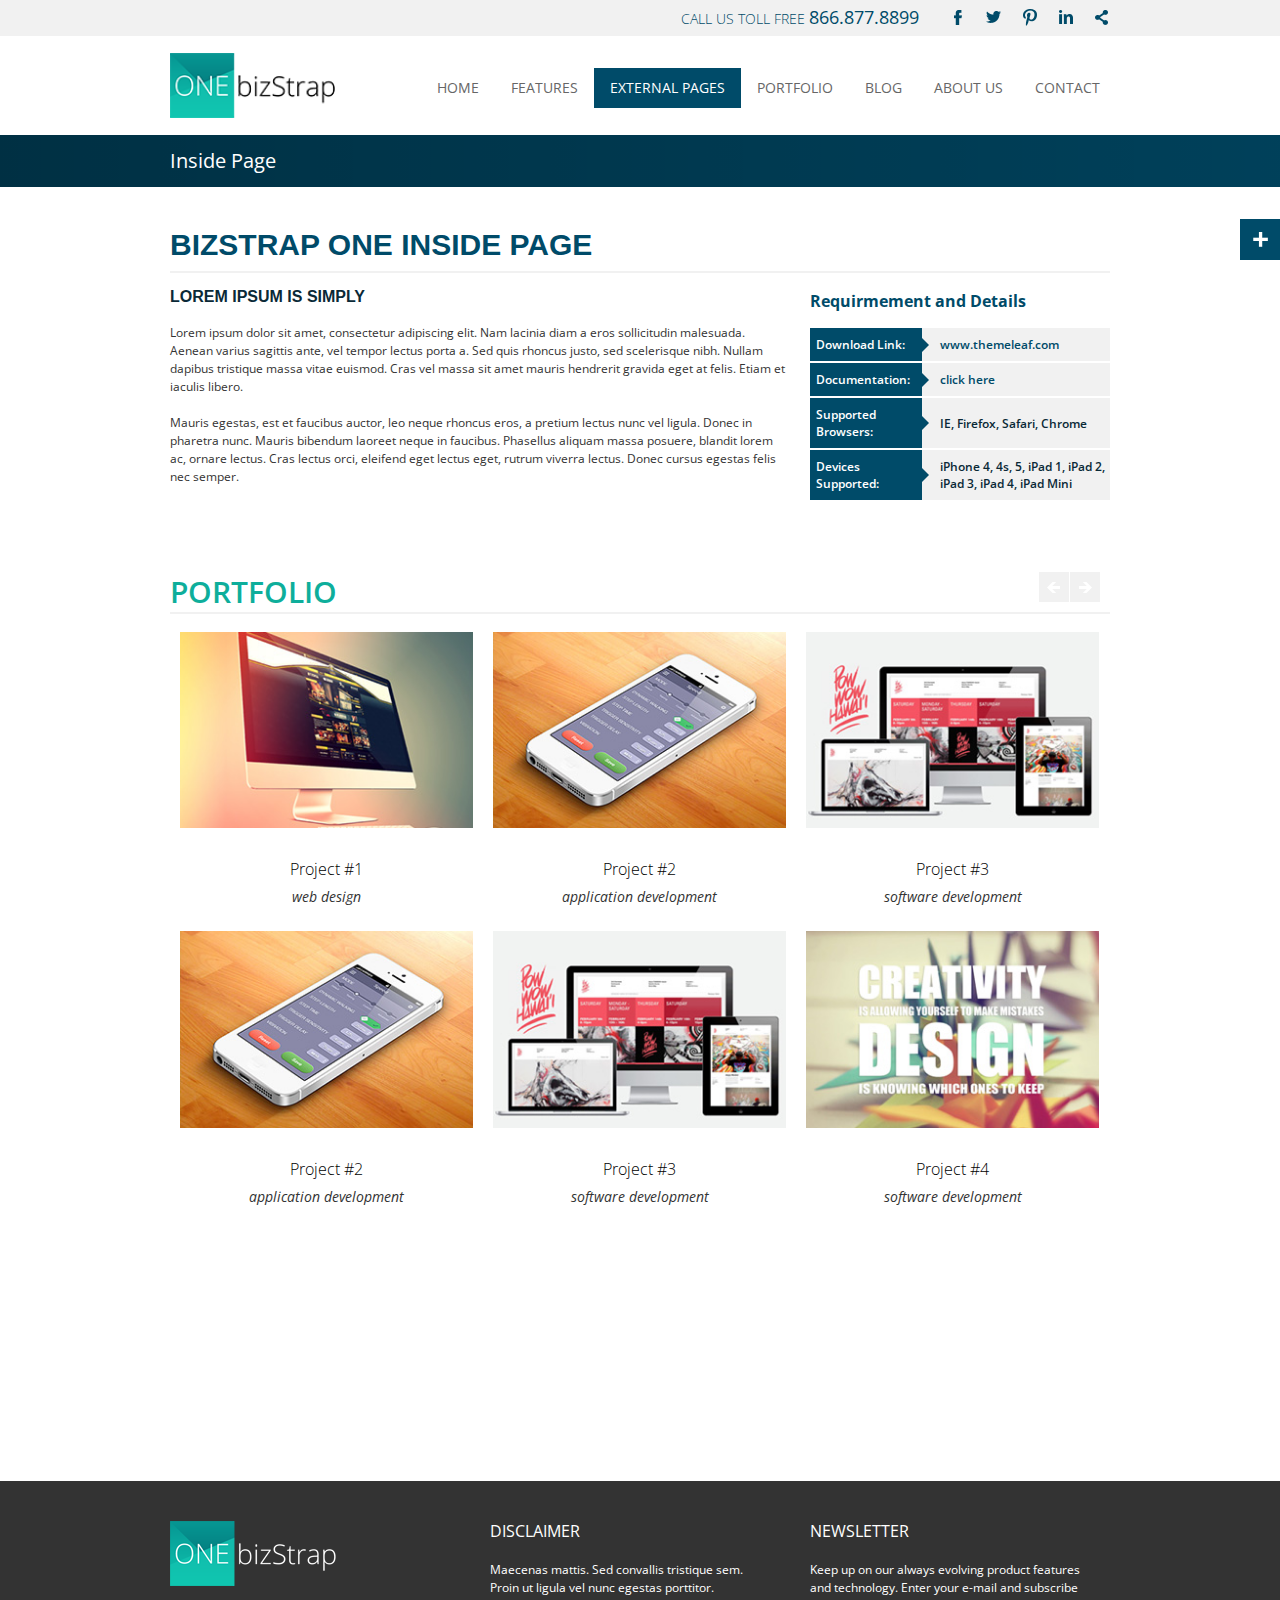
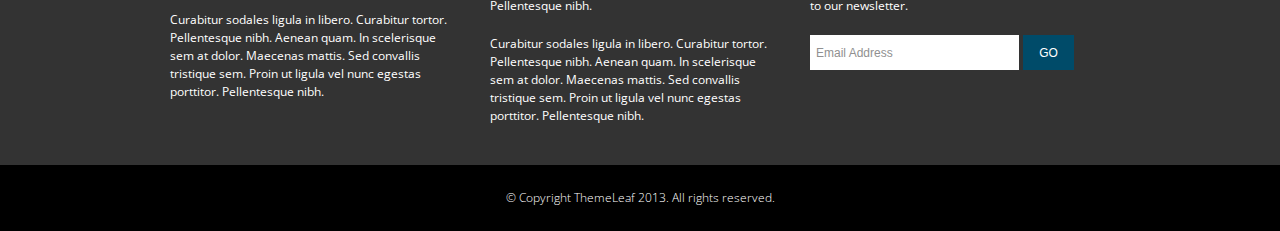
<file: inside.html>
<!DOCTYPE HTML>
<html>
    <head>
        <meta charset="utf-8">
        <title>Inside Page - bizStrap ONE - Business and Infographics Themes for Twitter Bootstrap</title>
        <meta name="viewport" content="width=device-width, initial-scale=1.0">
        <link type="text/css" rel="stylesheet" href="css/bootstrap.css" />
        <link type="text/css" rel="stylesheet" href="css/bootstrap-theme.css" />
        <link type="text/css" rel="stylesheet" href="js/rs-plugin/css/settings.css" />
        <link href='http://fonts.googleapis.com/css?family=Open+Sans:400italic,700italic,400,600,700,800' rel='stylesheet' type='text/css'>
        <link href='http://fonts.googleapis.com/css?family=Open+Sans+Condensed:700' rel='stylesheet' type='text/css'>
        <link type="text/css" rel="stylesheet" href="css/style.css" />
        <link type="text/css" rel="stylesheet" href="css/font-awesome.css" />
        <link type="text/css" rel="stylesheet" href="css/media.css" />
        <link type="text/css" rel="stylesheet" href="css/jquery.fancybox-1.3.4.css" />
    </head>

    <body>
        <div id="container" class="main">
            <div id="out">
                <div id="home_marker"></div>
                <div id="header">
                    <div class="inner">
                        
                        
                        <!-- start top grey bar -->
                        <div class="top">
                            <div class="container">
                                <div class="row"> 
								    <div class="col-md-12 col-xs-12 col-sm-12">                               
										<div class="contacts_block">
											<!-- edit social icons here -->
											<ul class="social_links clearfix">
												<li><a href="#" class="fb styler_bg_color"></a></li>
												<li><a href="#" class="tw styler_bg_color"></a></li>
												<li><a href="#" class="pi styler_bg_color"></a></li>
												<li><a href="#" class="in styler_bg_color"></a></li>
												<li><a href="#" class="share styler_bg_color"></a></li>
											</ul>
											<!-- edit phone number here -->
											<div class="phone styler_color">CALL US TOLL FREE <span>866.877.8899</span></div>
											<div class="clear"></div>
										</div>
									</div>
                                </div>
                            </div>
                            <a href="#" class="scrollup"></a>
                        </div>
                        <!-- /end top grey bar -->
                        
                        <!-- start logo and nav area -->
                        <div class="bottom">
                            <div class="container">
                                <div class="row">
                                    <div class="col-md-2 col-xs-12 col-sm-2">
                                        <!-- your logo goes here -->
                                        <a href="#" id="logo"><img src="img/logo.png" alt="" /></a>
                                    </div>
                                    <div class="col-md-10 col-xs-12 col-sm-10">
                                        <div id="top_menu">
                                            <div class="navbar">                                              
												<a class="btn navbar-btn navbar-toggle" data-toggle="collapse" data-target=".navbar-collapse">
													<span class="menu-btn-name">Menu</span>
													<span class="icon-bar"></span>
													<span class="icon-bar"></span>
													<span class="icon-bar"></span>
												</a>                                                                              
												<div class="navbar-collapse">
													<ul class="nav nav-pills">
														<!-- navigation menus here -->
														<li><a href="#home_anchor" class="styler_hover_bg_color styler_active_bg_color styler_hover_color styler_active_color">Home</a></li>
														<li><a href="#features_anchor" class="styler_hover_bg_color styler_active_bg_color styler_hover_color styler_active_color">FEATURES</a></li>
														<li class="dropdown styler_parent_active active">
															<a href="#" class="dropdown-toggle styler_hover_bg_color styler_active_bg_color styler_hover_color styler_active_color" data-toggle="dropdown">External pages</a>
															<ul class="dropdown-menu">
																<li><a href="library.html" class="styler_hover_bg_color styler_active_bg_color styler_hover_color styler_active_color">Info Graphics Library</a></li>
																<li class="styler_parent_active active"><a href="inside.html" class="styler_hover_bg_color styler_active_bg_color styler_hover_color styler_active_color">Inside Page</a></li>
															</ul>
														</li>
														<li><a href="#portfolio_anchor" class="styler_hover_bg_color styler_active_bg_color styler_hover_color styler_active_color">PORTFOLIO</a></li>
														<li><a href="#blog_anchor" class="styler_hover_bg_color styler_active_bg_color styler_hover_color styler_active_color">BLOG</a></li>
														<li><a href="#about_anchor" class="styler_hover_bg_color styler_active_bg_color styler_hover_color styler_active_color">ABOUT US</a></li>
														<li><a href="#contact_anchor" class="styler_hover_bg_color styler_active_bg_color styler_hover_color styler_active_color">CONTACT</a></li>
													</ul>
												</div>
                                            </div>
                                        </div>
                                    </div>
                                </div>
                            </div>
                        </div>
                        <!-- /end logo and nav area -->
                        
                    </div>
                </div>

                <div id="wrapper">
                    <div class="container">

                        <ul class="breadcrumbs styler_bg_color">
                            <li><span>Inside Page</span></li>
                        </ul>

                        <div class="row article_block">
                            <div class="col-md-12 col-xs-12 col-sm-12">
								<h1 class="styler_color">bizStrap ONE Inside Page</h1>
							</div>
                            <div class="col-md-8 col-xs-12 col-sm-6">
                                <div class="article">                                
                                    <h2>Lorem ipsum is simply</h2>
                                    <p>Lorem ipsum dolor sit amet, consectetur adipiscing elit. Nam lacinia diam a eros sollicitudin malesuada. Aenean varius sagittis ante, vel tempor lectus porta a. Sed quis rhoncus justo, sed scelerisque nibh. Nullam dapibus tristique massa vitae euismod. Cras vel massa sit amet mauris hendrerit gravida eget at felis. Etiam et iaculis libero.</p>
                                    <p>Mauris egestas, est et faucibus auctor, leo neque rhoncus eros, a pretium lectus nunc vel ligula. Donec in pharetra nunc. Mauris bibendum laoreet neque in faucibus. Phasellus aliquam massa posuere, blandit lorem ac, ornare lectus. Cras lectus orci, eleifend eget lectus eget, rutrum viverra lectus. Donec cursus egestas felis nec semper.</p>
                                </div>
                            </div>
                            <div class="col-md-4 col-xs-12 col-sm-6">
                                <div class="details">
                                    <div class="name styler_color">Requirmement and Details</div>
                                    <ul class="links">
                                        <li>
                                            <div class="name styler_bg_color"><i class="styler_border_color"></i>Download Link:</div>
                                            <div class="desc"><a href="#" class="styler_color">www.themeleaf.com</a></div>
                                        </li>
                                        <li>
                                            <div class="name styler_bg_color"><i class="styler_border_color"></i>Documentation: </div>
                                            <div class="desc"><a href="#" class="styler_color">click here</a></div>
                                        </li>
                                        <li>
                                            <div class="name styler_bg_color"><i class="styler_border_color"></i>Supported Browsers: </div>
                                            <div class="desc"><span>IE, Firefox, Safari, Chrome</span></div>
                                        </li>
                                        <li>
                                            <div class="name styler_bg_color"><i class="styler_border_color"></i>Devices Supported: </div>
                                            <div class="desc">iPhone 4, 4s, 5, iPad 1, iPad 2, iPad 3, iPad 4, iPad Mini</div>
                                        </li>
                                    </ul>
                                    <!--						<div class="note">
                                                                                            <div class="name">Devices Supported: </div>
                                                                                            <div class="desc">iPhone 4, 4s, 5, iPad 1, iPad 2, iPad 3, iPad 4, iPad Mini</div>
                                                                                    </div>-->
                                </div>
								
                            </div>
                            <div class="clear"></div>
                        </div>

                        <div id="portfolio_marker"></div>
                        <div class="mod row">
							<div class="col-md-12 col-xs-12 col-sm-12">
								<div class="caption">PORTFOLIO</div>
								<div class="carousel portfolio">
									<ul>
										<li>
											<a href="http://www.youtube.com/watch?v=ucTIGBH3Ehw" class="photo fancy-video styler_parent">
												<span class="img"><i class="styler_bg_color"></i><img src="img/img2.jpg" alt="" /></span>
												<span class="text styler_hover_border_color">
													<i class="styler_border_color"></i>
													<span class="name">Project #1</span>
													<span class="desc">web design</span>
												</span>
											</a>
											<a href="img/img.jpg" class="photo fancy styler_parent">
												<span class="img"><i class="styler_bg_color"></i><img src="img/img.jpg" alt="" /></span>
												<span class="text styler_hover_border_color">
													<i class="styler_border_color"></i>
													<span class="name">Project #2</span>
													<span class="desc">application development</span>
												</span>
											</a>
										</li>
										<li>
											<a href="img/img.jpg" class="photo fancy styler_parent">
												<span class="img"><i class="styler_bg_color"></i><img src="img/img.jpg" alt="" /></span>
												<span class="text styler_hover_border_color">
													<i class="styler_border_color"></i>
													<span class="name">Project #2</span>
													<span class="desc">application development</span>
												</span>
											</a>
											<a href="img/img3.jpg" class="photo fancy styler_parent">
												<span class="img"><i class="styler_bg_color"></i><img src="img/img3.jpg" alt="" /></span>
												<span class="text styler_hover_border_color">
													<i class="styler_border_color"></i>
													<span class="name">Project #3</span>
													<span class="desc">software development</span>
												</span>
											</a>
										</li>
										<li>
											<a href="img/img3.jpg" class="photo fancy styler_parent">
												<span class="img"><i class="styler_bg_color"></i><img src="img/img3.jpg" alt="" /></span>
												<span class="text styler_hover_border_color">
													<i class="styler_border_color"></i>
													<span class="name">Project #3</span>
													<span class="desc">software development</span>
												</span>
											</a>
											<a href="img/img4.jpg" class="photo fancy styler_parent">
												<span class="img"><i class="styler_bg_color"></i><img src="img/img4.jpg" alt="" /></span>
												<span class="text styler_hover_border_color">
													<i class="styler_border_color"></i>
													<span class="name">Project #4</span>
													<span class="desc">software development</span>
												</span>
											</a>
										</li>
										<li>
											<a href="img/img4.jpg" class="photo fancy styler_parent">
												<span class="img"><i class="styler_bg_color"></i><img src="img/img4.jpg" alt="" /></span>
												<span class="text styler_hover_border_color">
													<i class="styler_border_color"></i>
													<span class="name">Project #4</span>
													<span class="desc">software development</span>
												</span>
											</a>
											<a href="img/img.jpg" class="photo fancy styler_parent">
												<span class="img"><i class="styler_bg_color"></i><img src="img/img.jpg" alt="" /></span>
												<span class="text styler_hover_border_color">
													<i class="styler_border_color"></i>
													<span class="name">Project #2</span>
													<span class="desc">application development</span>
												</span>
											</a>
										</li>
									</ul>
									<a href="#" class="left_arr styler_hover_bg_color"></a>
									<a href="#" class="right_arr styler_hover_bg_color"></a>
								</div>
							</div>
                        </div>


                    </div>
                    <div id="map"></div>
                </div>
                <div id="empty"></div>
            </div>
        </div>

        <div id="footer">
            <div class="top">
                <div class="container">
                    <div class="row">
                        <div class="col-md-4 col-xs-12 col-sm-12">
                            <a href="#" class="logo"><img src="img/logo_white.png" alt="" /></a>
                            <div class="text">
                                <p>Curabitur sodales ligula in libero. Curabitur tortor. Pellentesque nibh. Aenean quam. In scelerisque sem at dolor. Maecenas mattis. Sed convallis tristique sem. Proin ut ligula vel nunc egestas porttitor. Pellentesque nibh. </p>
                            </div>
                        </div>
                        <div class="col-md-4 col-xs-12 col-sm-12">
                            <div class="text">
                                <div class="header">DISCLAIMER</div>
                                <p>Maecenas mattis. Sed convallis tristique sem. Proin ut ligula vel nunc egestas porttitor. Pellentesque nibh.</p>
                                <p>Curabitur sodales ligula in libero. Curabitur tortor. Pellentesque nibh. Aenean quam. In scelerisque sem at dolor. Maecenas mattis. Sed convallis tristique sem. Proin ut ligula vel nunc egestas porttitor. Pellentesque nibh. </p>
                            </div>
                        </div>
                        <div class="col-md-4 col-xs-12 col-sm-12">
                            <div class="text">
                                <div class="header">NEWSLETTER</div>
                                <p>Keep up on our always evolving product features and technology. Enter your e-mail and subscribe to our newsletter.</p>
                            </div>
                            <div class="subscribe">
                                <form action="/" method="post">
                                    <input type="text" placeholder="Email Address" />
                                    <input type="submit" value="GO" class="styler_bg_color" />
                                </form>
                            </div>
                        </div>
                    </div>
                </div>
            </div>
            <div class="bottom">
                <div class="container">
                    <div class="row">
                        <div class="copyrights">© Copyright ThemeLeaf 2013. All rights reserved.</div>
                    </div>
                </div>
            </div>
        </div>


        <script type="text/javascript" src="js/jquery-1.8.3.min.js"></script>
        <script type="text/javascript" src="js/jquery-ui.min.js"></script>
        <script type="text/javascript" src="js/bootstrap.js"></script>
        <script type="text/javascript" src="js/style-switcher/style-switcher.js"></script>
        <script type="text/javascript" src="js/rs-plugin/js/jquery.themepunch.revolution.js"></script>
        <script type="text/javascript" src="js/rs-plugin/js/jquery.themepunch.plugins.min.js"></script>
        <script type="text/javascript" src="js/jquery.carouFredSel-6.2.1.js"></script>
        <script type="text/javascript" src="http://www.google.com/jsapi"></script>
        <script type="text/javascript" src="js/jquery.easy-pie-chart.js"></script>
        <script type="text/javascript" src="js/library.js"></script>
        <script type="text/javascript" src="js/function.js"></script>
        <script type="text/javascript" src="js/jquery.fancybox-1.3.4.pack.js"></script>
        <script type="text/javascript" src="js/jquery.easing-1.3.pack.js"></script>
        <script type="text/javascript" src="js/jquery.mousewheel-3.0.4.pack.js"></script>        
    </body>
</html>
</file>
<file: js/rs-plugin/css/settings.css>
/*-----------------------------------------------------------------------------

	-	Revolution Slider 1.5.3 -

		Screen Stylesheet

version:   	1.4.5
date:      	09/18/11
last update: 13.10.2012
author:		themepunch
email:     	info@themepunch.com
website:   	http://www.themepunch.com
-----------------------------------------------------------------------------*/



/****************************************************************

	-	SET THE ANIMATION EVEN MORE SMOOTHER ON ANDROID   -
	
******************************************************************/
	
.tp-simpleresponsive .slotholder *,
.tp-simpleresponsive img			{ -webkit-transform: translateZ(0);
										  -webkit-backface-visibility: hidden;
										  -webkit-perspective: 1000;										  																		  
									}

									
/************************************************
	  - SOME CAPTION MODIFICATION AT START  -
*************************************************/	
.tp-simpleresponsive .caption {
	-ms-filter: "progid:DXImageTransform.Microsoft.Alpha(Opacity=0)";	-moz-opacity: 0;	-khtml-opacity: 0;	opacity: 0; position:absolute; visibility: hidden;

}

.tp-simpleresponsive img	{	max-width:none;}

/******************************
	-	IE8 HACKS	-
*******************************/
.noFilterClass {
	filter:none !important;
}


/******************************
	-	SHADOWS		-
******************************/
.tp-bannershadow  {
		position:absolute;

		margin-left:auto;
		margin-right:auto;
		-moz-user-select: none;
        -khtml-user-select: none;
        -webkit-user-select: none;
        -o-user-select: none;
	}

.tp-bannershadow.tp-shadow1 {	background:url(../assets/shadow1.png) no-repeat; background-size:100%; width:890px; height:30px; bottom:-30px;}
.tp-bannershadow.tp-shadow2 {	background:url(../assets/shadow2.png) no-repeat; background-size:100%; width:890px; height:60px;bottom:-60px;}
.tp-bannershadow.tp-shadow3 {	background:url(../assets/shadow3.png) no-repeat; background-size:100%; width:890px; height:60px;bottom:-60px;}


/********************************
	-	FULLSCREEN VIDEO	-
*********************************/
.caption.fullscreenvideo {	left:0px; top:0px; position:absolute;width:100%;height:100%;}
.caption.fullscreenvideo iframe	{ width:100% !important; height:100% !important;}


/*************************
	-	CAPTIONS	-
**************************/
.caption.big_white	{
						position: absolute;
						color: #fff;
						text-shadow: none;
						font-weight: 700;
						font-size: 36px;
						line-height: 36px;
						font-family: Arial;
						padding: 0px 4px;
						padding-top: 1px;
						margin: 0px;
						border-width: 0px;
						border-style: none;
						background-color:#000;
						letter-spacing: -1.5px;
					}

.caption.big_orange	{
						position: absolute;
						color: #ff7302;
						text-shadow: none;
						font-weight: 700;
						font-size: 36px;
						line-height: 36px;
						font-family: Arial;
						padding: 0px 4px;
						margin: 0px;
						border-width: 0px;
						border-style: none;
						background-color:#fff;
						letter-spacing: -1.5px;
					}

.caption.big_black	{
						position: absolute;
						color: #000;
						text-shadow: none;
						font-weight: 700;
						font-size: 36px;
						line-height: 36px;
						font-family: Arial;
						padding: 0px 4px;
						margin: 0px;
						border-width: 0px;
						border-style: none;
						background-color:#fff;
						letter-spacing: -1.5px;
					}

.caption.medium_grey	{
						position: absolute;
						color: #fff;
						text-shadow: none;
						font-weight: 700;
						font-size: 20px;
						line-height: 20px;
						font-family: Arial;
						padding: 2px 4px;
						margin: 0px;
						border-width: 0px;
						border-style: none;
						background-color:#888;
						white-space:nowrap;
						text-shadow: 0px 2px 5px rgba(0, 0, 0, 0.5);
					}

.caption.small_text	{
						position: absolute;
						color: #fff;
						text-shadow: none;
						font-weight: 700;
						font-size: 14px;
						line-height: 20px;
						font-family: Arial;
						margin: 0px;
						border-width: 0px;
						border-style: none;
						white-space:nowrap;
						text-shadow: 0px 2px 5px rgba(0, 0, 0, 0.5);
					}

.caption.medium_text	{
						position: absolute;
						color: #fff;
						text-shadow: none;
						font-weight: 700;
						font-size: 20px;
						line-height: 20px;
						font-family: Arial;
						margin: 0px;
						border-width: 0px;
						border-style: none;
						white-space:nowrap;
						text-shadow: 0px 2px 5px rgba(0, 0, 0, 0.5);
					}

.caption.large_text	{
						position: absolute;
						color: #fff;
						text-shadow: none;
						font-weight: 700;
						font-size: 40px;
						line-height: 40px;
						font-family: Arial;
						margin: 0px;
						border-width: 0px;
						border-style: none;
						white-space:nowrap;
						text-shadow: 0px 2px 5px rgba(0, 0, 0, 0.5);
					}

.caption.very_large_text	{
						position: absolute;
						color: #fff;
						text-shadow: none;
						font-weight: 700;
						font-size: 60px;
						line-height: 60px;
						font-family: Arial;
						margin: 0px;
						border-width: 0px;
						border-style: none;
						white-space:nowrap;
						text-shadow: 0px 2px 5px rgba(0, 0, 0, 0.5);
						letter-spacing: -2px;
					}


.caption.very_big_white	{
						position: absolute;
						color: #fff;
						text-shadow: none;
						font-weight: 700;
						font-size: 60px;
						line-height: 60px;
						font-family: Arial;
						margin: 0px;
						border-width: 0px;
						border-style: none;
						white-space:nowrap;
						padding: 0px 4px;
						padding-top: 1px;
						background-color:#000;
					}

.caption.very_big_black	{
						position: absolute;
						color: #000;
						text-shadow: none;
						font-weight: 700;
						font-size: 60px;
						line-height: 60px;
						font-family: Arial;
						margin: 0px;
						border-width: 0px;
						border-style: none;
						white-space:nowrap;
						padding: 0px 4px;
						padding-top: 1px;
						background-color:#fff;
					}

.caption.boxshadow	{
						-moz-box-shadow: 0px 0px 20px rgba(0, 0, 0, 0.5);
						-webkit-box-shadow: 0px 0px 20px rgba(0, 0, 0, 0.5);
						box-shadow: 0px 0px 20px rgba(0, 0, 0, 0.5);
					}

.caption.black {
						color: #000;
						text-shadow: none;
					}

.caption.noshadow {
						text-shadow: none;
					}

.caption a { color: #ff7302; text-shadow: none;	-webkit-transition: all 0.2s ease-out; -moz-transition: all 0.2s ease-out; -o-transition: all 0.2s ease-out; -ms-transition: all 0.2s ease-out;	 }
.caption a:hover { color: #ffa902; }



/******************************
	-	BUTTONS	-
*******************************/

.button				{	padding:6px 13px 5px; border-radius: 3px; -moz-border-radius: 3px; -webkit-border-radius: 3px; height:30px;
						cursor:pointer;
						color:#fff !important; text-shadow:0px 1px 1px rgba(0, 0, 0, 0.6) !important; font-size:15px; line-height:45px !important;
						background:url(../images/gradient/g30.png) repeat-x top; font-family: arial, sans-serif; font-weight: bold; letter-spacing: -1px;
					}

.button.big			{	color:#fff; text-shadow:0px 1px 1px rgba(0, 0, 0, 0.6); font-weight:bold; padding:9px 20px; font-size:19px;  line-height:57px !important; background:url(../images/gradient/g40.png) repeat-x top;}


.purchase:hover,
.button:hover,
.button.big:hover		{	background-position:bottom, 15px 11px;}



	@media only screen and (min-width: 768px) and (max-width: 959px) {

	 }



	@media only screen and (min-width: 480px) and (max-width: 767px) {
		.button	{	padding:4px 8px 3px; line-height:25px !important; font-size:11px !important;font-weight:normal;	}
		a.button { -webkit-transition: none; -moz-transition: none; -o-transition: none; -ms-transition: none;	 }


	}

    @media only screen and (min-width: 0px) and (max-width: 479px) {
		.button	{	padding:2px 5px 2px; line-height:20px !important; font-size:10px !important;}
		a.button { -webkit-transition: none; -moz-transition: none; -o-transition: none; -ms-transition: none;	 }
	}





/*	BUTTON COLORS	*/



.button.green, .button:hover.green,
.purchase.green, .purchase:hover.green			{ background-color:#21a117; -webkit-box-shadow:  0px 3px 0px 0px #104d0b;        -moz-box-shadow:   0px 3px 0px 0px #104d0b;        box-shadow:   0px 3px 0px 0px #104d0b;  }


.button.blue, .button:hover.blue,
.purchase.blue, .purchase:hover.blue			{ background-color:#1d78cb; -webkit-box-shadow:  0px 3px 0px 0px #0f3e68;        -moz-box-shadow:   0px 3px 0px 0px #0f3e68;        box-shadow:   0px 3px 0px 0px #0f3e68;}


.button.red, .button:hover.red,
.purchase.red, .purchase:hover.red				{ background-color:#cb1d1d; -webkit-box-shadow:  0px 3px 0px 0px #7c1212;        -moz-box-shadow:   0px 3px 0px 0px #7c1212;        box-shadow:   0px 3px 0px 0px #7c1212;}

.button.orange, .button:hover.orange,
.purchase.orange, .purchase:hover.orange		{ background-color:#ff7700; -webkit-box-shadow:  0px 3px 0px 0px #a34c00;        -moz-box-shadow:   0px 3px 0px 0px #a34c00;        box-shadow:   0px 3px 0px 0px #a34c00;}

.button.darkgrey,.button.grey,
.button:hover.darkgrey,.button:hover.grey,
.purchase.darkgrey, .purchase:hover.darkgrey	{ background-color:#555; -webkit-box-shadow:  0px 3px 0px 0px #222;        -moz-box-shadow:   0px 3px 0px 0px #222;        box-shadow:   0px 3px 0px 0px #222;}

.button.lightgrey, .button:hover.lightgrey,
.purchase.lightgrey, .purchase:hover.lightgrey	{ background-color:#888; -webkit-box-shadow:  0px 3px 0px 0px #555;        -moz-box-shadow:   0px 3px 0px 0px #555;        box-shadow:   0px 3px 0px 0px #555;}



/************************
	-	NAVIGATION	-
*************************/

/** BULLETS **/
.tp-bullets									{	z-index:100; position:absolute; bottom:10px; }
.tp-bullets.simplebullets					{ 	bottom:10px;}


.tp-bullets.simplebullets.navbar				{ bottom:-20px; background:url(../assets/navigdots_bgtile.png); height:35px; padding:0px 0px; -webkit-border-radius: 5px; -moz-border-radius: 5px; border-radius: 5px ;margin-top:-17px;}

.tp-bullets.simplebullets .bullet			{	cursor:pointer; position:relative;	background:url(../assets/bullets.png) no-Repeat bottom left;	width:23px;	height:23px;  margin-right:0px; float:left; margin-top:-12px;}
.tp-bullets.simplebullets .bullet.last		{	margin-right:0px;}

/**	SQUARE BULLETS **/
.tp-bullets.simplebullets.square .bullet			{	cursor:pointer; position:relative;	background:url(../assets/bullets2.png) no-Repeat bottom left;	width:19px;	height:19px;  margin-right:0px; float:left; margin-top:-10px;}
.tp-bullets.simplebullets.square .bullet.last		{	margin-right:0px;}

/** navbar NAVIGATION VERSION **/
.tp-bullets.simplebullets.navbar .bullet		{	cursor:pointer; position:relative;	background:url(../assets/navigdots.png) no-Repeat bottom left;	width:15px;	height:15px;  margin-left:5px !important; margin-right:5px !important;float:left; margin-top:10px;}
.tp-bullets.simplebullets.navbar .bullet.first		{	margin-left:30px !important;}
.tp-bullets.simplebullets.navbar .bullet.last		{	margin-right:30px !important;}

.tp-bullets.simplebullets .bullet:hover,
.tp-bullets.simplebullets .bullet.selected	{	background-position:top left; }




/*************************************
	-	TP ARROWS 	-
**************************************/


.tp-leftarrow						{	z-index:100;cursor:pointer; position:relative;	background:url(../assets/arrow_left.png) no-Repeat top left;	width:26px;	height:26px;  margin-right:0px; float:left; margin-top:-13px;	}
.tp-rightarrow						{	z-index:100;cursor:pointer; position:relative;	background:url(../assets/arrow_right.png) no-Repeat top left;	width:26px;	height:26px;  margin-right:0px; float:left;	margin-top:-13px;}

.tp-leftarrow.navbar				{	z-index:100;cursor:pointer; position:relative;	background:url(../assets/arrowleft.png) no-Repeat top left;		width:9px;	height:16px;   float:left;	margin-right:-20px; margin-top:-8px;}
.tp-rightarrow.navbar				{	z-index:100;cursor:pointer; position:relative;	background:url(../assets/arrowright.png) no-Repeat top left;	width:9px;	height:16px;   float:left;	margin-left:-20px; margin-top:-8px;}
.tp-leftarrow.navbar.thumbswitharrow	{	margin-right:10px; }
.tp-rightarrow.navbar.thumbswitharrow	{	margin-left:0px; }

.tp-leftarrow.square				{	z-index:100;cursor:pointer; position:relative;	background:url(../assets/arrow_left2.png) no-Repeat top left;	width:12px;	height:17px;   float:left;	margin-right:0px; margin-top:-9px;}
.tp-rightarrow.square				{	z-index:100;cursor:pointer; position:relative;	background:url(../assets/arrow_right2.png) no-Repeat top left;	width:12px;	height:17px;   float:left;	margin-left:0px; margin-top:-9px;}

.tp-leftarrow.large					{	z-index:100;cursor:pointer; position:relative;	background:url(../assets/arrow_large_left.png) no-Repeat top left;	width:46px;	height:46px;  margin-left:20px; margin-top:-23px; }
.tp-rightarrow.large				{	z-index:100;cursor:pointer; position:relative;	background:url(../assets/arrow_large_right.png) no-Repeat top left;	width:46px;	height:46px;  margin-left:-20px; margin-top:-23px; }

.tp-leftarrow:hover,
.tp-rightarrow:hover {	background-position:bottom left; }






/****************************************************************************************************
	-	TP THUMBS 	-
*****************************************************************************************************

 - tp-thumbs & tp-mask Width is the width of the basic Thumb Container (500px basic settings)

 - .bullet width & height is the dimension of a simple Thumbnail (basic 100px x 50px)

 *****************************************************************************************************/


.tp-bullets.tp-thumbs						{	z-index:100; position:absolute; padding:0px 2px 2px;background-color:#fff;
												width:500px;height:50px; 			/* THE DIMENSIONS OF THE THUMB CONTAINER */
											}

.fullwidthbanner-container .tp-thumbs					{  padding:2px;}

.tp-bullets.tp-thumbs .tp-mask				{	width:500px; height:50px;  			/* THE DIMENSIONS OF THE THUMB CONTAINER */
												overflow:hidden; position:relative;}


.tp-bullets.tp-thumbs .tp-mask .tp-thumbcontainer	{	width:5000px; position:absolute;}

.tp-bullets.tp-thumbs .bullet				{   width:100px; height:50px; 			/* THE DIMENSION OF A SINGLE THUMB */
												cursor:pointer; overflow:hidden;background:none;margin:0;float:left;
												-ms-filter: "progid:DXImageTransform.Microsoft.Alpha(Opacity=50)";
												/*filter: alpha(opacity=50);	*/
												-moz-opacity: 0.5;
												-khtml-opacity: 0.5;
												opacity: 0.5;
												-webkit-transition: all 0.2s ease-out; -moz-transition: all 0.2s ease-out; -o-transition: all 0.2s ease-out; -ms-transition: all 0.2s ease-out;
											}
.tp-bullets.tp-thumbs .bullet:hover,
.tp-bullets.tp-thumbs .bullet.selected		{ 	-ms-filter: "progid:DXImageTransform.Microsoft.Alpha(Opacity=100)";

												-moz-opacity: 1;
												-khtml-opacity: 1;
												opacity: 1;
											}
.tp-thumbs img								{	width:100%; }


/************************************
		-	TP BANNER TIMER		-
*************************************/
.tp-bannertimer								{	width:100%; height:10px; background:url(../assets/timer.png);position:absolute; z-index:200;}
.tp-bannertimer.tp-bottom					{	bottom:0px !important;height:5px;}




/***************************************
	-	RESPONSIVE SETTINGS 	-
****************************************/


	@media only screen and (min-width: 768px) and (max-width: 959px) {

	 }



	@media only screen and (min-width: 480px) and (max-width: 767px) {
			.responsive .tp-bullets.tp-thumbs				{	width:300px !important; height:30px !important;}
			.responsive .tp-bullets.tp-thumbs .tp-mask		{	width:300px !important; height:30px !important;}
			.responsive .tp-bullets.tp-thumbs .bullet		{	width:60px !important;height:30px !important;}

	}

    @media only screen and (min-width: 0px) and (max-width: 479px) {
				.responsive .tp-bullets	{	display:none}
				.responsive .tparrows	{	display:none;}
	}





/*********************************************

	-	BASIC SETTINGS FOR THE BANNER	-

***********************************************/

 .tp-simpleresponsive img {
		-moz-user-select: none;
        -khtml-user-select: none;
        -webkit-user-select: none;
        -o-user-select: none;
}



.tp-simpleresponsive a{	text-decoration:none;}

.tp-simpleresponsive ul {
	list-style:none;
	padding:0;
	margin:0;
}

.tp-simpleresponsive >ul >li{
	list-stye:none;
	position:absolute;
	visibility:hidden;
}
/*  CAPTION SLIDELINK   **/
.caption.slidelink a div {	width:10000px; height:10000px;  background:url(../assets/coloredbg.png) repeat;}

.tp-loader 	{	background:url(../assets/loader.gif) no-repeat 10px 10px; background-color:#fff;  margin:-22px -22px; top:50%; left:50%; z-index:10000; position:absolute;width:44px;height:44px;
				border-radius: 3px;
				-moz-border-radius: 3px;
				-webkit-border-radius: 3px;
			}
</file>
<file: css/style.css>
﻿@charset "utf-8";
/* CSS Document */

* {
    padding:0;
    margin:0;
    -webkit-font-smoothing: antialiased;
    font-family:'Open Sans', sans-serif;
    box-sizing:border-box;
    -moz-box-sizing:border-box;
}

html {
    height:100%;
    height:100%;
    background:#fff;
    min-width:320px;
    visibility:hidden;
}

body {
	line-height:20px;
}

.clear {
    clear:both;}

img {
    display:block;
}

a img {
    border:0;}

input, select, textarea {
    outline:none;}

input[type="submit"], label {
    cursor:pointer;}
input[type="submit"] {
	-webkit-appearance: none;
	border-radius:0;
}

textarea {
    overflow:auto;}

a {
    outline:none;
}

a:hover {
    text-decoration:none;}

ul, ol {
	padding: 0;
	margin: 0 0 10px 25px;
}

.fullwidthbanner-container{
    width:100% !important;
    position:relative;
    padding:0;
    max-height:363px !important;
    min-height:226px !important;
    overflow:hidden;
}

#container {
    width:100%;
    min-height:100%;
    overflow:hidden;
	position:relative;}
#out {
	position:relative;
	background:rgba(255, 255, 255, .8);
    overflow:hidden;
}
#container.boxed {
	padding:20px 0;
}
#container.boxed #out {
	width:960px;
	margin:0 auto;
}
#container.boxed-attached #out {
	width:960px;
	margin:0 auto;
}
#container.boxed + #footer,
#container.boxed-attached + #footer {
	width:960px;
	margin-left:auto;
	margin-right:auto;
}
#container.boxed + #footer {
	padding-bottom:20px;
}
#container.boxed #header .inner,
#container.boxed-attached #header .inner {
	left:50%;
	width:960px;
	margin-left:-480px;}
#container.boxed #header .inner {
	top:20px;
}
#container.boxed #header.fixed .inner {
	top:0;
}

#header {
    height:135px;
}
#header .inner {
    position:fixed;
    top:0;
    left:0;
    width:100%;
    z-index:1000;
    background:#fff;}
#header .inner .top {
    background:#f1f1f1;
}
#header .notify-bar {
    background: #000000;
    padding: 10px 0;
}
#header .notify-bar p {
    color: #ffffff;
    margin-bottom: 0;
}
#header .notify-bar p span {
    float: left;
    margin-right: 5px;
}
#header .notify-bar i {
    color: #ffffff;
    font-size: 18px;
}
#header .notify-bar .col-md-1 {
    text-align: right;
}
#header .inner .top .contacts_block .social_links {
    margin-left:15px;
    float:right;
    padding-top:6px;}
#header .inner .top .contacts_block .social_links li {
    list-style:none;
    display:inline-block;
    vertical-align:middle;
    margin-left:16px;
}
#header .inner .top .contacts_block .social_links li a {
    width:16px;
    height:17px;
    background:url(../img/socials.png) no-repeat;
    display:block;
}
#header .inner .top .contacts_block .social_links li .fb {
    background-position:0 0;}
#header .inner .top .contacts_block .social_links li .tw {
    background-position:-16px 0;}
#header .inner .top .contacts_block .social_links li .pi {
    background-position:-32px 0;}
#header .inner .top .contacts_block .social_links li .in {
    background-position:-48px 0;}
#header .inner .top .contacts_block .social_links li .share {
    background-position:-64px 0;}
#header .inner .top .contacts_block .phone {
    float:right;
    font-size:14px;
    color:#0eae9b;
    font-weight:300;
    padding-top:7px;}
#header .inner .top .contacts_block .phone span {
    font-weight:400;
    font-size:18px;
}
#header .inner .bottom {}
#logo {
    float:left;
    height:65px;
    width:165px;
    margin:17px 0;
    -webkit-transition:all 0.3s ease;
    -moz-transition:all 0.3s ease;
    -o-transition:all 0.3s ease;
    transition:all 0.3s ease;
}
.fixed #logo {
    height:50px;
    margin:7px 0;
    width:121px;
}
#logo img {
    height:100%;
    width:auto;
}
#top_menu {
    float:right;
    margin-right:-16px;
}
#top_menu .nav-pills {
    padding-top:32px;
    margin-bottom:0;
    -webkit-transition:padding-top 0.3s ease;
    -moz-transition:padding-top 0.3s ease;
    -o-transition:padding-top 0.3s ease;
    transition:padding-top 0.3s ease;
	margin-left:0;
}
.fixed #top_menu .nav-pills {
    padding-top:15px;	
}
#top_menu .nav-pills > li {
    list-style:none;
	margin:0;
}
#top_menu .nav-pills > li a:hover {
}
#top_menu .nav-pills > li.dropdown:hover ul.dropdown-menu {
    display: block;
}
#top_menu .nav-pills > li > a {
    text-transform:uppercase;
    padding-left:16px;
    padding-right:16px;
    color:#666;
	text-shadow:none;
}
#top_menu .nav-pills > .active {}
#top_menu .nav-pills > .active > a, #top_menu .nav-pills > li > a:hover, .dropdown-menu > .active > a, .dropdown-menu > .active > a:hover, .dropdown-menu > .active > a:focus {
    background:#0eae9b;
    border-radius:0;
    color:#fff;
}
#top_menu .nav-pills .open .dropdown-toggle {
    background:#0eae9b;
    border-radius:0;
    color:#fff;
}

.nav-pills .dropdown-menu {
    border-radius:0;
    margin-top: 0;
}
.dropdown-menu > li > a:hover,
.dropdown-menu > li > a:focus,
.dropdown-submenu:hover > a,
.dropdown-submenu:focus > a {
    background:#0eae9b;
}
#wrapper {}
#main_slider {
}
#main_slider ul {}
#main_slider ul li {
    list-style:none;
}
#main_slider .p_large {
    font-size:50px;
    color:#fff;
    font-family: 'Open Sans Condensed';
    text-shadow:3px 3px 4px rgba(51, 51, 51, .65);
    width:500px;
}
#main_slider .p_small {
    font-size:22px;
    line-height:38px;
    color:#fff;
    text-shadow:3px 3px 4px rgba(51, 51, 51, .65);
    width:500px;
    white-space:normal;
}
.slide1 .cap-1 {
    font-size: 16px;
    font-weight: bold;
    color: #000000;
    text-transform: uppercase;
    padding-left: 15px;
}
.slide1 .cap-2 span {
    font-size: 32px;
    font-weight: bold;
    color: #ffffff;
    text-transform: uppercase;
    background: #000000;
    line-height: 50px;
    padding: 0 12px;
}
.slide1 .cap-3 {
    font-size: 16px;
    font-weight: lighter;
    color: #ffffff;
    text-transform: none;
    padding-left: 15px;
    line-height: 20px;
}
.slide2 .cap-1 {
    font-size: 16px;
    font-weight: bold;
    color: #000000;
    text-transform: uppercase;
    padding-left: 15px;
    line-height: 20px;
}
.slide2 .cap-2 span {
    font-size: 32px;
    font-weight: bold;
    color: #ffffff;
    text-transform: uppercase;
    background: #000000;
    line-height: 50px;
    padding: 0 12px;
}
.slide2 .cap-3 {
    font-size: 16px;
    font-weight: lighter;
    color: #00444a;
    text-transform: none;
    padding-left: 15px;
    line-height: 20px;
}
.slide2 .cap-4 {
    text-align: center;
}
.slide2 .cap-4 span.first {
    font-size: 280px;
    color: #000000;
    font-weight: bold;
    text-shadow: 5px 15px 18px #888;
}
.slide2 .cap-4 span.second {
    font-weight: bold;
    font-size: 60px;
    color: #000000;
    text-transform: uppercase;
    text-shadow: 5px 15px 18px #888;
}
.slide3 .cap-1 {
    font-size: 16px;
    font-weight: bold;
    color: #000000;
    text-transform: uppercase;
    padding-left: 15px;
    line-height: 20px;
}
.slide3 .cap-2 span {
    font-size: 32px;
    font-weight: bold;
    color: #ffffff;
    text-transform: uppercase;
    background: #000000;
    line-height: 50px;
    padding: 0 12px;
}
.slide3 .cap-3 {
    font-size: 16px;
    font-weight: lighter;
    color: #000000;
    text-transform: none;
    padding-left: 15px;
    line-height: 23px;
}
#wrapper .order_block {
    height:100px;
    line-height:98px;
    margin:0 -1000px;
    padding:0 1000px;
    text-align:right;
    font-size:40px;
    color:#fff;
	position:relative;
	background:#fff;
}
#wrapper .order_block > span {
	position:relative;
	z-index:1;
}
#wrapper .order_block > i {
	position:absolute;
	top:0;
	left:0;
	right:0;
	bottom:0;
        background:#000000;
}
#wrapper .order_block .order_btn {
    float:right;
    font-size:28px;
    color:#f0f5fe;
    height:100px;
    line-height:104px;
    padding:0 28px 0 40px;
    position:relative;
    text-transform:uppercase;
    margin-left:36px;
    background:#259d8e;
}
#wrapper .order_block .order_btn:before {
    position:absolute;
    top:50%;
    left:0;
    width:0;
    height:1px;
    content:'';
    border:13px solid transparent;
    border-left:14px solid #000000;
    margin-top:-13px;
}
#wrapper .infograph {
    background:#f1f1f1;
    position:relative;
    margin:0 -1000px;
    padding:40px 1000px 0;
}
.main #wrapper .infograph {
    margin-bottom:10px;
}
#wrapper .infograph > sup {
    height:153px;
    width:100%;
    position:absolute;
    left:0;
    bottom:0;
    background:#0eae9b;
    top:auto;
}
#wrapper .infograph .header {
    font-size:52px;
    color:#0fc6b0;
    text-align:center;
    margin-bottom:35px;}
#wrapper .infograph .graph {
    margin-bottom:35px;
    height:144px;
    line-height:144px;
    text-align:center;
}
#wrapper .infograph .graph .graph_inner {
    display:inline-block;	
    vertical-align:middle;
    line-height:normal;
    text-align:left;
    width:100%;
}
#wrapper .infograph .graph img {
    margin:0 auto;
}
#wrapper .infograph .desc {
    padding:20px;
    text-align:center;
    color:#fff;
    position:relative;
}
#wrapper .infograph .desc > i {
    position:absolute;
    left:50%;
    top:-28px;
    width:0;
    height:0;
    border-left:14px solid transparent !important;
    border-top:14px solid transparent !important;
    border-right:14px solid transparent !important;
    border-bottom: 14px solid #0eae9b;
    content:'';
    margin-left:-14px;
}
#wrapper .infograph .desc .name {
    font-size:22px;
    line-height:normal;
    line-height:26px;
    margin:0 -10px 10px;
}
#wrapper .infograph .desc .text {
    font-size:16px;
    font-weight:300;
    line-height:24px;
}
#wrapper .mod {
    margin-bottom:22px;
    padding-top:20px;}
#wrapper .mod.row {
}
#wrapper .mod .caption {
    font-size:30px;
    color:#0eae9b;
    font-weight:600;
    border-bottom:2px solid #f1f1f1;
    text-transform:uppercase;
    padding-bottom:10px;
    margin-bottom:18px;
}

#wrapper .mod .carousel {
	margin-right:10px;
    margin-left:-10px;
	margin-bottom:20px;
}
#wrapper .mod .carousel ul {
    margin:0;}
#wrapper .mod .carousel ul li {
    list-style:none;
    margin:0;
    float:left;
    width:313px;
	padding-left:20px;
}
.photo {
    text-decoration:none;
    display:block;}
.photo + .photo {
	margin-top:17px;
}
.photo .img {
    position:relative;
    display:block;
}
.photo .img img {
    width:100%;
}
.photo .text {
    height:86px;
    position:relative;
    border-top:6px solid transparent;
    padding-top:25px;
    text-align:center;
    display:block;
}
.photo .text .name {
    font-size:16px;
    color:#000;
    font-weight:300;
    margin-bottom:8px;
    display:block;}
.photo .text .desc {
    font-style:italic;
    color:#333;
    display:block;}

.photo:hover .img > i {
    position:absolute;
    top:0;
    left:0;
    width:100%;
    height:100%;
    background:#0eae9b;
    opacity:0.7;
    filter:alpha(opacity=70);
    content:'';
    z-index:1;
}	
.photo:hover .img:after {
    position:absolute;
    top:50%;
    left:50%;
    width:49px;
    height:50px;
    margin:-25px 0 0 -25px;
    content:'';
    background:url(../img/zoom.png) no-repeat;
    z-index:2;	
}
.photo:hover .text {
    background:#f1f1f1;
    border-top-color:#0eae9b;
}
.photo:hover .text > i {
    position:absolute;
    top:0;
    left:50%;
    width:1px;
    height:0;
    border-bottom:7px solid transparent !important;
    border-left:7px solid transparent !important;
    border-right:7px solid transparent !important;
    border-top:7px solid #0eae9b;
    margin-left:-7px;
    content:'';
}

#wrapper .mod .carousel .left_arr,
#wrapper .mod .carousel .right_arr {
    position:absolute;
    top:-60px;
    width:30px;
    height:30px;
    background:#f1f1f1 url(../img/arrows.png) no-repeat;
}
#wrapper .mod .carousel .left_arr {
    right:31px;
    background-position:0 center;
}
#wrapper .mod .carousel .right_arr {
    right:0;
    background-position:-30px center;
}
#wrapper .mod .carousel .left_arr:hover,
#wrapper .mod .carousel .right_arr:hover {
    background-color:#0eae9b;}

#wrapper .mod .articles {}
#wrapper .mod .articles ul {}
#wrapper .mod .articles ul .img {
    margin-bottom:20px;
    display:block;
}
#wrapper .mod .articles ul .img img {
	width:100%;
}
#wrapper .mod .articles ul .text {}
#wrapper .mod .articles ul .text .name {
    font-size:14px;
    line-height:21px;
    color:#0a2937;
    font-weight:700;
    margin-bottom:7px;
}
#wrapper .mod .articles ul .text .date {
    color:#0a2937;
    font-size:12px;
    font-style:italic;
    margin-bottom:20px;
    font-weight:700;
}
#wrapper .mod .articles ul .text .desc {
    color:#333;
    font-size:12px;
    line-height:18px;
    margin-bottom:18px;
}
#wrapper .mod .articles ul .text .more {}
#wrapper .mod .articles ul .text .more a {
    color:#0eae9b;
    font-size:14px;
    padding-right:21px;
    display:inline-block;
    line-height:14px;
}
#wrapper .mod .article {}
#wrapper .mod .article h1, #wrapper .mod .work .header, #wrapper .mod .info .header {
    font-size:16px;
    color:#0a2937;
    text-transform:uppercase;
    font-weight:700;
    line-height:0.8;
    margin-top:0;
    margin-bottom:20px;
}
#wrapper .mod .article p {
    font-size:12px;
    line-height:18px;
    color:#333;
    margin-bottom:18px;
}
#wrapper .mod .work {}
.styled_list {
    margin:0;}
#wrapper .mod .work .styled_list {
    padding-top:4px;}
.styled_list[data-type='process_box'] li {
    list-style:none;
    margin-bottom:14px;}
.styled_list[data-type='process_box'] li .num {
    width:110px;
    float:left;
    height:72px;
    line-height:68px;
    color:#fff;
    font-size:60px;
    position:relative;
    text-align:center;
}
.styled_list[data-type='process_box'] li .num:after {
    position:absolute;
    top:50%;
    right:0px;
    border:7px solid transparent;
    height:1px;
    width:0;
    border-right-color:#f1f1f1;
    margin-top:-7px;
    content:'';
}
.styled_list[data-type='process_box'] li .text {
    margin-left:110px;
    height:72px;
    background:#f1f1f1;
    padding-left:27px;
    padding-top:8px;
    font-weight:600;}
.styled_list[data-type='process_box'] li .text .name {
    font-size:25px;
    text-transform:uppercase;
    color:#0eae9b;
    margin-bottom:3px;
    width:280px;
    font-weight:700;}
.infograph2 .styled_list[data-type='process_box'] li .text .name {
    color:#0a2937;	
}
.styled_list[data-type='process_box'] li .text .name:after {
    display:none;}
.styled_list[data-type='process_box'] li .text .desc {
    font-size:12px;
    color:#0a2937;
    width:280px;
    line-height:18px;}
#wrapper .mod .team {
	margin-left:-10px;
}
#wrapper .mod .team .person {
	width:313px;
	float:left;
	padding-left:20px;
}
#wrapper .mod .team .person + .person + .person + .person {
    margin-top:17px;
}
#wrapper .mod .contact_form {
    background:#f1f1f1;
    padding:8px 10px 11px;
    margin-right:10px;}
input[type="text"], textarea {
    background:#fff;
    border:1px solid #cfcfcf;
    border-radius:0;
    box-shadow:none;
    font-size:14px;
    font-style:italic;
    color:#0a2937;}
input[type="text"]:focus, textarea:focus {
    box-shadow:none;
}
::-webkit-input-placeholder { /* WebKit browsers */
    color:    #909090;
}
:-moz-placeholder { /* Mozilla Firefox 4 to 18 */
    color:    #909090;
}
::-moz-placeholder { /* Mozilla Firefox 19+ */
    color:    #909090;
}
:-ms-input-placeholder { /* Internet Explorer 10+ */
    color:    #909090;
}
form {
    margin:0;}
#wrapper .mod .contact_form input[type="text"] {
    height:50px;
    line-height:50px;
    padding:0 19px;
    width:100%;
    margin-bottom:15px;}
#wrapper .mod .contact_form textarea {
    padding:15px 19px;
    width:100%;
    height:120px;
    resize:none;
	margin-bottom:10px;
}
#wrapper .mod .contact_form input[type="submit"] {
    border:0;
    height:40px;
    width:100px;
    text-transform:uppercase;
    color:#fff;
    background:#0eae9b;
    font-size:14px;
    margin:0;}
#wrapper .mod .info {
    margin-bottom:50px;
    margin-left:-10px;}
#wrapper .mod .info .header {}
#wrapper .mod .info .text {}
#wrapper .mod .info .text p {
    font-size:12px;
    color:#0a2937;
    line-height:18px;
    margin:0;
}
#map {
    height:225px;
}
#empty {}
#footer {
	position:relative;
	z-index:1;}
#footer .top {
    background:#333333;
    padding-top:40px;
    padding-bottom:20px;
}
#footer .top .logo {
    display:inline-block;
    margin-bottom:20px;
}
#footer .top a img {
    max-width:100%;
}
#footer .top .text {
    color:#fff;
    margin-right:20px;
}
#footer .top .text p {
    margin-bottom:20px;
    font-size:12px;
    line-height:18px;
}
#footer .top .text .header {
    font-size:16px;
    text-transform:uppercase;
    margin-bottom:20px;
}
#footer .top .subscribe {}
#footer .top .subscribe input[type="text"] {
    height:35px;
    border:0;
    padding:0 6px;
    font-size:12px;
    color:#46484b;
    font-family:Arial, Helvetica, sans-serif;
    float:left;
    width:209px;
    margin-right:4px;
    font-style:normal;
	margin-bottom:10px;
}
#footer .top .subscribe input[type="submit"] {
    height:35px;
    border:0;
    width:51px;
    background:#0eae9b;
    color:#fff;
    font-size:12px;
    text-transform:uppercase;
    font-family:Arial, Helvetica, sans-serif;
    float:left;
}
#footer .bottom {
    background:#000000;
    padding:23px 0;
}
#footer .bottom .copyrights {
    text-align:center;
    font-size:12px;
    color:#fff;
    font-weight:300;}

.progress_bars_with_image {
    color:#ced6d5;
    text-align:center;
    margin-bottom:10px;
}
.progress_bars_with_image .item {
    -webkit-transition:color 0.5s ease;	
    -moz-transition:color 0.5s ease;	
    -o-transition:color 0.5s ease;	
    transition:color 0.5s ease;	
}
.progress_bars_with_image .item:after {
    display:none;	
}
.progress_bars_with_image .item.break:after {
    display:block;
}
.progress_bars_with_image_title {
    font-size:25px;
    color:#0fc6b0;
    font-weight:800;
    text-align:center;
}
.infograph .progress_bars_block {
    max-width:220px;
    margin:0 auto;
}
.progress_bars {
    position:relative;
    margin-bottom:15px;
    max-width:100%;
}
.progress_bars .progress_line {
    position:absolute;
    bottom:0;
    left:0;
}
.progress_bars.style2 {
    background:#00444a;
}
.progress_bars.no_bg {
    background:transparent !important;
}
.progress_bars.vertical .progress_line {
    right:0;
    top:100%;
}
.progress_bars.horizontal .progress_line {
    top:0;
    right:100%;
}
.progress_bars.horizontal.style1 .title_block {
    background:#d2e4f4;
    font-weight:600;
    border-width:2px;
    border-style:solid;
    border-radius:50%;
    position:absolute;
    bottom:0;
    right:100%;
    z-index:2;
    text-align:center;
}
.progress_bars.horizontal.style2 .title_block {
    font-weight:300;
    border-radius:50%;
    position:absolute;
    bottom:50%;
    right:100%;
    z-index:2;
    text-align:center;
    color:#fff;
}
.progress_bars.vertical[data-title='bottom'] .title_block {
    position:absolute;
    top:100%;
    left:0;
    right:0;
    width:100%;
    text-align:center;	
}
.progress_bars.vertical {
    float:left;
}
.progress_bars.vertical + .progress_bars.vertical {
    margin-left:9.5%;}
.progress_bars_caption {
    text-transform:uppercase;
    font-weight:300;
    font-size:10px;
    color:#0fc6b0;
    margin-bottom:3px;
    letter-spacing:-0.1em;}

.easy-pie-chart {
    position:relative;
    margin:0 auto;
}
.easy-pie-chart span {
    position:absolute;
    top:0;
    left:0;
    width:100%;
    height:100%;
    text-align:center;	
    font-size:25px;
    font-weight:800;
}
.large_num {
    font-size:70px;
    color:#0fc6b0;
    font-weight:800;
    text-align:center;
}


.infograph2 {
    margin:0 -1000px;
    padding:28px 1000px 40px;
    background:#01646c;}
.infograph2 .caption {
    font-size:27px;
    margin-bottom:25px;
    color:#fff;
    line-height:normal;
    text-transform:uppercase;
}
.infograph2 .row + .row {
    margin-top:55px;}
.infograph2 .col-md-6 + .col-md-6 {
	padding-left:60px;
}
.infograph2 .progress_bars_caption {
    color:#e8e8e8;
    font-size:12px;
    margin-left:10px;
    margin-bottom:5px;
}
.infograph3 {
    padding:35px 1000px;
    margin:0 -1000px;
    background:#ebebeb;
}
.infograph3 {}
.infograph3 .caption {
    text-align:center;
    font-size:30px;
    line-height:36px;
    margin-bottom:30px;
    padding:0 20px;
}
.infograph3 .header {
    height:28px;
    line-height:28px;
    background:#0a2937;
    text-transform:uppercase;
    text-align:center;
    color:#fff;	
    margin-bottom:20px;
}
.infograph3 .dividers {
    margin-bottom:40px;
    text-align:center;
}
.info_divider {
    position:relative;}
.info_divider i {
    position:absolute;
    border-radius:50%;
    width:50px;
    height:50px;
    line-height:50px;
    text-align:center;
    text-transform:uppercase;
    color:#fff;
    font-size:20px;
    font-style:normal;
}
.info_divider.vertical {
    display:inline-block;
    vertical-align:middle;
    width:50px;
    margin:0 2.5%;
}
.info_divider:before {
    position:absolute;
    top:50%;
    height:1px;
    left:0;
    right:0;
    content:'';
    opacity:0.4;
    filter:alpha(opacity=40);
}
.info_divider.vertical:before {
    left:50%;
    right:auto;
    width:1px;
    top:0;
    bottom:0;
    height:auto;
}
.info_divider.vertical i {
    left:0;
    top:50%;
    margin-top:-25px;
}
.info_divider.horizontal {
    height:50px;
    position:relative;
    margin-bottom:5%;
}
.info_divider.horizontal i {
    left:50%;
    top:0;
    margin-left:-25px;
}
.info_divider i:before {
    display:block;	
}
.info_divider.or i:before {
    content: 'or'	
}
.info_divider.and i:before {
    content: 'and';
    font-size:18px;
}
.info_divider.plus i:before {
    content: '+'	
}
.info_divider.minus i:before {
    content: '-'	
}
.info_divider.and-or i:before {
    content: 'and/or';
    font-size:12px;
}
.info_divider.plus-minus i:before {
    content: '+/-'	
}

.info_divider.or:before, .info_divider.or i {
    background:#4bb3d3;
}
.info_divider.and:before, .info_divider.and i {
    background:#86aa65;
}
.info_divider.plus:before, .info_divider.plus i {
    background:#eda637;
}
.info_divider.minus:before, .info_divider.minus i {
    background:#d7824c;
}
.info_divider.and-or:before, .info_divider.and-or i {
    background:#d56558;
}
.info_divider.plus-minus:before, .info_divider.plus-minus i {
    background:#d94c4b;
}

.progress_bars_with_numbers {
    margin-bottom:50px;
    text-align:center;
}
.progress_bars_with_numbers .item {
    display:inline-block;
    vertical-align:top;	
    width:166px;
    margin:0 3%;
}
.progress_bars_with_numbers .item .desc {
    font-size:16px;
    color:#333;
    line-height:24px;
    text-align:center;
    font-weight:300;}
.progress_bars_with_numbers .item .progress_bars {
    display:inline-block;
    float:none;	
}
.infograph4 {
    background:#d9d9d9;
    padding:35px 1000px 40px;
    margin:0 -1000px;	
}
.infograph4 .header {
    font-size:30px;
    color:#0a2937;
    margin-bottom:25px;
}
.trend {
    text-align:center;
    position:relative;
    padding:35px 0 135px;
}
.trend .arrow {
    position:absolute;
    left:50%;
    opacity:0.8;
}
.trend .arrow i {
    position:absolute;
    left:50%;
    border-style:solid;
    border-color:transparent;
    width:0;
    height:0;
}
.trend .value {
    font-size:50px;
    font-weight:800;
    bottom:40px;
    position:absolute;
    left:0;
    right:0;
}
.trend .name {
    font-size:24px;
    font-weight:800;
    bottom:0;
    position:absolute;
    left:0;
    right:0;
}
.infograph4 .trend {
    margin-bottom:20px;
}
.infograph4 .trend .img {
    height:277px;
    line-height:277px;
}
.infograph4 .trend img {
    display:inline-block;
    vertical-align:bottom;
	max-width:100%;
}
.infograph4 .trend_desc {
    width:210px;
    margin:0 auto;
    font-size:16px;
    line-height:24px;
    color:#333333;
    font-weight:300;
    text-align:center;
}

.infograph5 {
    padding:40px 1000px 15px;
    margin:0 -1000px;
    background:#fff;
}
.infograph5 .header {
    font-size:30px;
    color:#0a2937;
    text-transform:uppercase;
    margin-bottom:50px;
    line-height: 39px;
}
.question {
    padding-left:110px;
    position:relative;
    font-size:30px;
    line-height:45px;
    font-weight:300;
    margin-bottom:30px;
}
.question:before {
    position:absolute;
    top:0;
    left:0;
    content:'';
    width:63px;
    height:84px;
    background:url(../img/q.png) 0 0 no-repeat;	
}
.answer {
    position:relative;
    padding-left:110px;	
}
.answer > i {
    width:65px;
    height:71px;
    background:url(../img/a.png) 0 0 no-repeat;
    position:absolute;
    top:20px;
    left:0;
}
.question + .answer {
    padding-top:35px;
    border-top:2px solid #f1f1f1;
}
.question + .answer:before {
    top:35px;
}
.answer p {
    font-size:16px;
    line-height:24px;
    color:#666666;
    margin-bottom:30px;
    font-weight:300;
}

.infograph6 {
    padding:40px 1000px 15px;
    margin:0 -1000px;
    background:#ebebeb;
}
.infograph6 .header {
    font-size:50px;
    text-transform:uppercase;
    color:#0eae9b;
    margin-bottom:50px;
	line-height:50px;
}
.infograph6 .caption {
    font-size:26px;
    color:#0a2937;
    text-transform:uppercase;
    margin-bottom:10px;
    line-height:normal;
}
.infograph6 .desc {
    font-size:16px;	
    color:#0a2937;
    margin-bottom:15px;
    line-height:normal;
}
.infograph6 .progress_bars_with_image {
    text-align:left;
}
.infograph6 .row {
    margin-bottom:30px;
}


.infograph7 {
    background:#0a2937;
    padding:35px 1000px 25px;
    margin:0 -1000px;
	position:relative;}
	
.infograph7 > * {
	position:relative;
	z-index:1;}
	
.infograph7 > i {
	position:absolute;
	top:0;
	left:0;
	right:0;
	bottom:0;
	z-index:0;

	background: -moz-linear-gradient(left,  rgba(0,0,0,0.5) 0%, rgba(0,0,0,0) 100%); /* FF3.6+ */
	background: -webkit-gradient(linear, left top, right top, color-stop(0%,rgba(0,0,0,0.5)), color-stop(100%,rgba(0,0,0,0))); /* Chrome,Safari4+ */
	background: -webkit-linear-gradient(left,  rgba(0,0,0,0.5) 0%,rgba(0,0,0,0) 100%); /* Chrome10+,Safari5.1+ */
	background: -o-linear-gradient(left,  rgba(0,0,0,0.5) 0%,rgba(0,0,0,0) 100%); /* Opera 11.10+ */
	background: -ms-linear-gradient(left,  rgba(0,0,0,0.5) 0%,rgba(0,0,0,0) 100%); /* IE10+ */
	background: linear-gradient(to right,  rgba(0,0,0,0.5) 0%,rgba(0,0,0,0) 100%); /* W3C */

}

.infograph7 {
    padding:35px 1000px 25px;
    margin:0 -1000px;}
.styled_list[data-type="large_numbers"]{
    text-align:center;

}
.styled_list[data-type="large_numbers"] li{
    list-style:none;
    display:inline-block;
    width:280px;
    margin:0 1% 30px;
    vertical-align:top;
    line-height:0.8;
}
.infograph7 .header {
    text-align: center;
    font-size: 50px;
    color: #FFF;
    line-height: 50px;
    margin-bottom: 50px;
}
.styled_list[data-type="large_numbers"] li .num {
    font-size:150px;
    font-weight:800;
    margin-bottom:30px;
}
.styled_list[data-type="large_numbers"] li .text {

}
.styled_list[data-type="large_numbers"] li .text .name {
    font-size:24px;
    color:#fff;
    line-height:28px;
    margin-bottom:35px;
    text-transform:uppercase;
}
.styled_list[data-type="large_numbers"] li .text .desc {
    font-size:16px;
    color:#fff;
    line-height:24px;
    font-weight:300;
}


.breadcrumbs {
    margin:0 -1000px 30px;
    padding:0 1000px;    
    line-height:52px;
    height:52px;
	position:relative;
}
.breadcrumbs:before {
	position:absolute;
	top:0;
	left:0;
	width:100%;
	height:100%;
	background: -moz-linear-gradient(left,  rgba(0,0,0,0.5) 0%, rgba(0,0,0,0) 100%); /* FF3.6+ */
	background: -webkit-gradient(linear, left top, right top, color-stop(0%,rgba(0,0,0,0.5)), color-stop(100%,rgba(0,0,0,0))); /* Chrome,Safari4+ */
	background: -webkit-linear-gradient(left,  rgba(0,0,0,0.5) 0%,rgba(0,0,0,0) 100%); /* Chrome10+,Safari5.1+ */
	background: -o-linear-gradient(left,  rgba(0,0,0,0.5) 0%,rgba(0,0,0,0) 100%); /* Opera 11.10+ */
	background: -ms-linear-gradient(left,  rgba(0,0,0,0.5) 0%,rgba(0,0,0,0) 100%); /* IE10+ */
	background: linear-gradient(to right,  rgba(0,0,0,0.5) 0%,rgba(0,0,0,0) 100%); /* W3C */
	content:'';
}
.breadcrumbs li {
    list-style:none;
    display:inline-block;
    font-size:20px;
    position:relative;
	z-index:1;
}
.breadcrumbs li + li {
    margin-left:18px;
}
.breadcrumbs li + li:before {
    position:absolute;
    left:-14px;
    color:#d1dde2;
    content:'/';
}
.breadcrumbs li + li:last-child:before {
    color:#fff;
}
.breadcrumbs li a {
    color: #FFFFFF;
    text-decoration: underline;
}
.breadcrumbs li a:hover {
    text-decoration:underline;
}

.breadcrumbs li span {
    color:#fff;
}

.article_block {
    margin-bottom:50px;
}
.article_block .article {}
.article_block .article h1 {
    font-size:22px;
    color:#0a2937;
    font-weight:600;
    margin-bottom:10px;
    margin-top:0;
    line-height:normal;

}
.article_block .article p {
    font-size: 12px;
    line-height: 18px;
    color: #333;
    margin-bottom: 18px;
}
.article_block .details {}
.article_block .details > .name {
    font-size:16px;
    color:#0eae9b;
    font-weight:bold;
    margin-bottom:15px;
}
.article_block .details .links {
    margin:0 0 10px;
	border-spacing: 0 2px;
	display:table;
	width: 100%;
}
.article_block .details .links li {
    list-style:none;
    margin-bottom:2px;
    background:#f1f1f1;
	line-height:normal;
	display:table-row;
}
.article_block .details .links li:after {
	display:block;
	clear:both;
	content:'';
}
.article_block .details .links li:last-child {
    line-height: 17px;
}
.article_block .details .links li .name {
    width:112px;
    background:#0eae9b;
    font-size:12px;
    color:#fff;
    font-weight:600;
    padding:8px 6px;
    position:relative;
	display:table-cell;
	vertical-align:middle;
}
.article_block .details .links li .name > i {
    position:absolute;
    left:100%;
    top:50%;
    width:0;
    height:1px;
    border-top:7px solid transparent !important;
    border-right:7px solid transparent !important;
    border-bottom:7px solid transparent !important;
    border-left:7px solid #0eae9b;
    margin-top:-7px;
}
.article_block .details .links li .desc {
    color:#0a2937;
    font-weight:600;
    font-size:12px;
	padding:8px 0 8px 18px;
	display:table-cell;
	vertical-align:middle;
}
.article_block .details .links li .desc a {
    color:#0eae9b;
}
.article_block .details .links li .desc a:hover {
    text-decoration:underline;
}
.article_block .details .note {
    font-size:12px;
    color:#0a2937;
}
.article_block .details .note .name {
    width:110px;
    font-weight:600;
    float:left;
}
.article_block .details .note .desc {
    margin-left:130px;}
.article_block .clear {}
.article_block h1 {
    font-size: 30px;
    color: #0EAE9B;
    font-weight: 600;
    border-bottom: 2px solid #F1F1F1;
    text-transform: uppercase;
    padding-bottom: 10px;
    margin-bottom: 18px;
}
.article_block h2 {
    font-size: 16px;
    color: #0A2937;
    text-transform: uppercase;
    font-weight: 700;
    line-height: 0.8;
    margin-top: 0;
    margin-bottom: 20px;
}
.navbar {
	background:none;
	box-shadow:none;
	border:0;
}
.navbar .navbar-btn {
    background-image: none;
    background-color: rgba(0, 0, 0, 0);
    box-shadow: none;
    border: none;
}
.navbar .navbar-btn:hover {
    background-color: #ffffff;
}
.navbar .navbar-btn .icon-bar {
    background-color: #cccccc;
    width: 23px;
    height: 4px;
    border-radius: 2px;
}
.menu-btn-name {
    float: right;
    color: #000000;
    display: block;
    padding-left: 32px;
	line-height:20px;
}
.scrollup {
    width:40px;
    height:40px;
    position:fixed;
    bottom:20px;
    right:20px;
    display:none;
    border-radius: 4px;
    -moz-border-radius: 4px;
    -webkit-border-radius: 4px;
    -ms-border-radius: 4px;
    background: #333333 url('../img/top_btn.png') scroll 10px 12px no-repeat;
	z-index:1000;
}

.styled_img_container {
	padding:12px 26px;
	background:#f1f3f2;
	margin-bottom:20px;
}
.styled_img_container img {
	width:100%;
	border:1px solid #ccc;
}

.blak_buy_btn {
	width:300px;
	height:70px;
	display:block;
	text-decoration:none;
	color:#fff;
	background:#000;
	line-height:70px;
	padding:0 15px;
	text-transform:uppercase;
}
.blak_buy_btn span {
	font-weight:bold;
}
#top_menu .dropdown-menu > li > a {
	padding:6px 20px;
}
</file>
<file: css/media.css>
@charset "utf-8";
/* CSS Document */

@media (min-width: 980px) {
	#top_menu .nav-pills > .active > a, #top_menu .nav-pills > li > a:hover, #top_menu .nav-pills > li a:hover, #top_menu .dropdown-menu > .active > a {
	    color:#fff !important;
	}
}

@media (min-width: 768px) and (max-width: 979px) {
	#wrapper .mod .team .person {
		width:248px;
		padding-left:20px;
	}
	.navbar-collapse {
		height: 0;
		overflow: hidden;
	}
	.navbar-collapse.collapse {
		height: 0 !important;
		overflow: hidden !important;
	}
    #container.boxed #out {
        width:750px;
        margin:0 auto;
    }
    #container.boxed-attached #out {
        width:750px;
        margin:0 auto;
    }
    #container.boxed + #footer,
    #container.boxed-attached + #footer {
        width:750px;
        margin-left:auto;
        margin-right:auto;
    }
    #container.boxed #header .inner,
    #container.boxed-attached #header .inner {
        left:0;
        width:auto;
        margin-left:0;}
    #main_slider .p_large {
        font-size:39px;
    }
    #main_slider .p_small {
        width:400px;
        font-size:17px;
        line-height:30px;
    }
    #wrapper .order_block {
        height:80px;
        line-height:78px;
        font-size:31px;
    }
    #wrapper .order_block .order_btn {
        font-size:22px;
        height:80px;
        line-height:82px;
        padding:0 21px 0 33px;
    }
    #wrapper .infograph > sup {
        display:none;
    }
    #wrapper .infograph .row {
        margin:0 0 0 -20px;
    }
    #wrapper .infograph .col-md-3 {
        width:352px;
        margin-bottom:15px;
		padding:0;
		margin-left:20px;
    }
    #wrapper .infograph .col-md-3:first-child + .col-md-3 + .col-md-3 {
        clear:both;	
    }
    #wrapper .infograph .graph {
        margin-bottom:0;
        float:left;
        width:170px;
    }
    #wrapper .infograph .desc {
        float:right;
        width:180px;
    }
    #wrapper .infograph .desc > i {
        display:none;
    }
    #wrapper .infograph .desc .text {
        font-weight:300;	
    }
    #wrapper .mod .carousel {
        margin-right:0;
        margin-left:-20px;
    }
    #wrapper .mod .carousel .left_arr {
        right:31px;
    }
    #wrapper .mod .carousel .right_arr {
        right:0px;
    }
    #wrapper .mod .carousel ul li {
        width:248px;
		padding-left:20px;
    }
    #wrapper .mod .carousel ul li .col-md-4 {
        width:228px;
    }
    #about_block .col-md-6 {
        width:724px;
    }
    #about_block .col-md-6 + .col-md-6 {
        margin-top:18px;}
    #about_block .col-md-6  .article {
        margin-left:0;
    }
    #wrapper .mod .team {
        margin-left:-20px;
    }
    #wrapper .mod .work {
        margin-right:0;	
    }
    #footer .col-md-4 {
        width: 348px;
        margin-bottom:20px;
    }
    #footer .col-md-4 + .col-md-4 + .col-md-4 {
        width: 724px;
        margin-bottom:0;
    }
    .infograph2 .col-md-6 + .col-md-6 {
		padding-left:25px;
    }
    .infograph2 .styled_list[data-type='process_box'] .num {
        width:86px;
    }
    .infograph2 .styled_list[data-type='process_box'] .text {
        margin-left: 86px;
        padding-left:15px;
    }
    .progress_bars.vertical + .progress_bars.vertical {
        margin-left: 8.5%;
    }
    .infograph2 .caption {
        font-size:22px;
    }
    .info_divider.vertical {
        margin-bottom:2.5%;
    }
    .progress_bars_with_numbers .item {
        margin:0 1%;
    }
	#top_menu .nav-pills > li {
		float:none;
		margin:0;
	}
	.navbar-toggle {
		display:block;
	}
    #top_menu .nav-pills > li > a {
        padding:8px;
        font-size:12px;
        background-color: #000000;
        border-bottom: 1px solid #333333;
        box-shadow: none;
        color: #ffffff;
        text-transform: uppercase;
        font-weight: lighter;
        text-shadow: none;
        margin: 0;
        border-radius: 0;
    }
    .navbar-collapse .dropdown-menu li + li a {
        margin-bottom: 0px;
    }
    #top_menu .nav-pills > li.active > a, #top_menu .nav-pills > li > a:hover {
        background-color: #000000 !important;
        color: #038989;
        text-shadow: none !important;
    }
    .nav-pills .dropdown-menu {
        display: block;
        margin: 0;
        background-color: #000000;
		position:static;
		float:none;
		border:0;
		padding:0;
    }
    .navbar-collapse .nav > li > a, .navbar-collapse .dropdown-menu a {
        color: #ffffff;
        text-transform: none;
        font-weight: lighter;
        text-shadow: none;
        margin: 0;
        border-bottom: 1px solid #333;
		line-height:14px;
		padding:8px 20px;
    }
    #top_menu .navbar-collapse .nav > li > a:hover, 
	#top_menu .navbar-collapse .nav > li > a:focus, 
	#top_menu .navbar-collapse .dropdown-menu a:hover, 
	#top_menu .navbar-collapse .dropdown-menu a:focus, 
	#top_menu .navbar-collapse .dropdown-menu .active a {
        background-color: #000000 !important;
        color: #038989;
    }
    #top_menu {
        margin-right:-8px;
        width: 100%;
    }
    .navbar .navbar-btn {
        margin-top: 35px;
    }
    #header {
        height: auto;
    }
    #header .inner {
        position: static;
    }
    #top_menu .navbar-collapse {
        margin-left: -131px;
		padding:0;
    }
    .slide2 .cap-2 span {
        font-size: 27px;
        line-height: 44px;
    }
    .slide3 .cap-2 span {
        font-size: 27px;
        line-height: 44px;
    }
}
@media (max-width: 767px) {

	.navbar-collapse, .navbar-collapse.collapse {
		height: 0;
		overflow: hidden;
	}
    body {
        padding:0;
    }
	.nav-tabs > li > a, .nav-pills > li > a {
		line-height:14px;
	}
    #container.boxed #out {
        margin:0 20px;
        width:auto;
    }
    #container.boxed-attached #out {
        margin:0 20px;
        width:auto;
    }
    #container.boxed + #footer,
    #container.boxed-attached + #footer {
        margin-left:20px;
        margin-right:20px;
        width:auto;
    }

    #container.boxed #header .inner,
    #container.boxed-attached #header .inner {
        left:0;
        width:auto;
        margin-left:0;}
    #wrapper .mod .caption {
        margin-left:0;
    }
    #header .inner .top .contacts_block .phone {
        float:left;
    }
    #header {
        height:auto;
    }
    #header .inner {
        padding-bottom:12px;
        position:static;
    }
    #top_menu {
        margin:0;
        float:none;
        clear:both;
        background:#259d8e;
        padding:0;
        margin:0 -10px;
    }
    #top_menu select {
        margin:0;
        width:100%;
        height:30px;
        border-radius:5px;
        font-size:12px;
        text-transform:uppercase;
        color:#018aca;}
	.navbar-collapse {
		padding:0;
	}
	#top_menu .nav-pills > li {
		float:none;
	}	
    #main_slider .caption img {
        display:none;}
    #main_slider .p_large {
        font-size:35px;
    }
    #main_slider .p_small {
        width:400px;
        font-size:17px;
        line-height:30px;
    }
    #wrapper .order_block {
        height:110px;
        line-height:55px;
        font-size:24px;
        text-align:center;
        position:relative;
    }
    #wrapper .order_block .order_btn {
        float:none;
        font-size:22px;
        height:55px;
        line-height:55px;
        width:100%;
        display:block;
        margin:0;
        position:absolute;
        top:55px;
        left:0;
        right:0;
    }
    #wrapper .order_block .order_btn:before {
        display:none;
    }
    #wrapper .infograph {
        padding-bottom:17px;
    }
    #wrapper .infograph .header {
        font-size:32px;
    }
    #wrapper .infograph > sup {
        display:none;
    }
    #wrapper .infograph .col-md-3 {
        width:100%;
        margin-bottom:36px;
    }
    #wrapper .infograph .graph {
        margin-bottom:0;
        float:left;
        width:47%;
    }
    #wrapper .infograph .desc {
        float:right;
        width:47%;
        margin-left:6%;
        padding:40px 20px;
    }
    #wrapper .infograph .desc > i {
        display:none;
    }
    #wrapper .infograph .desc .text {
        font-weight:300;	
    }
    #wrapper .mod .carousel, #wrapper .mod .team {
        margin-right:0;
		margin-left:-20px;
    }
    #wrapper .mod .carousel {
        margin-bottom:0;
    }
    #wrapper .mod .carousel > a {
        display:none;
    }
    #wrapper .mod .carousel ul li, #wrapper .mod .team .person{
        width:50%%;
        float:left;
    }
    #wrapper .mod .carousel ul li + li + li, #wrapper .mod .team .col-md-4 + .col-md-4 + .col-md-4 {
        margin-top:17px;
    }
    #wrapper .mod .carousel.articles ul li + li + li {
        margin-top:55px;
    }
    #wrapper .mod .carousel ul li .col-md-4 {
        width:100%;
    }
    #wrapper .mod .article {
        margin-left:0;	
    }
    #wrapper .mod .work {
        margin-right:0;
    }
    #about_block .col-md-6 + .col-md-6 {
        margin-top:40px;
    }
    #wrapper .mod .contact_form {
        margin:0 -10px 25px;
    }
    #wrapper .mod .info {
        margin-left:0;
        margin-bottom:0;
        float:left;
        width:47%;
    }
    #wrapper .mod .info + .info {
        margin-left:6%;
    }
    #footer .col-md-4 + .col-md-4 {
        margin-top:40px;
    }
    .infograph2 .col-md-6 + .col-md-6 {
		padding-left:10px;
        float:none;
        margin-top:40px;
    }
    .infograph4 .col-md-6 + .col-md-6 {
        margin-top:50px;
    }
    .infograph6 .col-md-6 + .col-md-6 {
        margin-top:40px;
    }
    .progress_bars_with_image .item.break:after {
        display:none;
    }
    .styled_list[data-type="large_numbers"] li .num {
        margin-bottom:15px;
    }
    .styled_list[data-type="large_numbers"] li .text .name {
        margin-bottom:15px;
    }
    .article_block h1 {
        margin-left:0;
    }
    .article_block .col-md-4 {
        margin-top:30px;
    }
    #top_menu {
        background-color: #ffffff;
    }
    #top_menu .nav-pills > li > a {
        padding:8px;
        font-size:12px;
        background-color: #000000 !important;
        border-bottom: 1px solid #333333;
        box-shadow: none;
        color: #ffffff;
        text-transform: uppercase;
        font-weight: lighter;
        text-shadow: none;
        margin: 0;
        border-radius: 0;
    }
    .navbar-collapse .dropdown-menu li + li a {
        margin-bottom: 0px;
    }
    #top_menu .nav-pills > .active > a, #top_menu .nav-pills > li > a:hover {
        background-color: #000000;
        color: #038989;
        text-shadow: none !important;
    }
    .nav-pills .dropdown-menu {
        display: block;
        margin: 0;
        background-color: #000000;
		position:static;
		float:none;
		border:0;
		padding:0;
    }
    .navbar-collapse .nav > li > a, .navbar-collapse .dropdown-menu a {
        color: #ffffff;
        text-transform: none;
        font-weight: lighter;
        text-shadow: none;
        margin: 0;
		line-height:14px;
    }
    #top_menu .navbar-collapse .nav > li > a:hover, 
	#top_menu .navbar-collapse .nav > li > a:focus, 
	#top_menu .navbar-collapse .dropdown-menu a:hover, 
	#top_menu .navbar-collapse .dropdown-menu a:focus, 
	#top_menu .navbar-collapse .dropdown-menu .active a {
        background-color: #000000 !important;
        color: #038989;
    }
    #top_menu .nav-pills > li > ul a {
        font-size:12px;
        padding:8px 15px;
        border-bottom: 1px solid #333333;
        text-transform: uppercase;
    }
    #top_menu {
        padding-top: 0;
    }
    #top_menu .navbar {
        margin-bottom:0;
		min-height:0;
    }
	#top_menu .navbar:after {
		display:none;
	}
    .navbar .navbar-btn {
        margin-top: -60px;
    }
    #header {
        height: auto;
    }
    #header .inner {
        position: static;
    }
    #top_menu .nav-pills {
        padding-top: 0;
    }
    .slide1 .cap-2 span {
        font-size: 20px;
        line-height: 32px;
    }
    .slide2 .cap-2 span {
        font-size: 20px;
        line-height: 32px;
    }
    .slide3 .cap-2 span {
        font-size: 20px;
        line-height: 32px;
    }
}
@media (max-width: 480px) {
	#wrapper .mod .carousel ul li {
		padding-left:0;
	}
    #container.boxed {
        padding:10px 0;}
    #container.boxed #out {
        margin:0 10px;
        width:auto;
    }
    #container.boxed-attached #out {
        margin:0 10px;
        width:auto;
    }
    #container.boxed + #footer,
    #container.boxed-attached + #footer {
        margin-left:10px;
        margin-right:10px;
        width:auto;
    }

    #container.boxed + #footer {
        padding-bottom:10px;
    }

    #header .inner .top {
        height:auto;}
    #header .inner .top .contacts_block .social_links,
    #header .inner .top .contacts_block .phone {
        float:none;
        text-align:center;
        margin:10px 0;
    }
    #header .inner {
        margin-bottom:0;
    }
    #main_slider {
        display:none;
    }
    #wrapper .order_block {
        font-size:17px;
    }
    #wrapper .infograph .header {
        font-size:24px;
    }
    #wrapper .infograph .desc {
        padding:20px;
        min-height:144px;
    }
    #wrapper .infograph .desc .name {
        font-size:16px;
        line-height:20px;
    }
    #wrapper .infograph .desc .text {
        font-size:12px;
        line-height:16px;
    }
    .progress_bars_with_image_title {
        font-size:20px;
    }
    #wrapper .mod {
        text-align:center;
    }
	#wrapper .mod .carousel, #wrapper .mod .team {
		margin-left:0;
	}
    #wrapper .mod .carousel ul li, #wrapper .mod .team .person {
        width:100%;
        margin-bottom:30px;
        margin-top:0 !important;
		margin-left:0;
    }
	.photo + .photo {
		margin-top:30px;
	}
    #wrapper .mod .carousel.articles ul li + li + li, #wrapper .mod .team .col-md-4 + .col-md-4 + .col-md-4 {
        margin-top:0;
    }
    #wrapper .mod .carousel ul li .img img, #wrapper .mod .team .col-md-4 .img img {
        width:100%;
    }
    .styled_list[data-type='process_box'] li .num {
        width:50px;
        font-size:26px;
    }
    .styled_list[data-type='process_box'] li .text {
        margin-left:50px;
        padding-left:10px;
        text-align:left;
    }
    .styled_list[data-type='process_box'] li .text .name,
    .styled_list[data-type='process_box'] li .text .desc {
        width:240px;
    }
    #wrapper .mod .info {
        width:100%;
        margin-bottom:30px;
        padding:0 20px;
        text-align:center;
    }
    #wrapper .mod .info + .info {
        margin-left:0;
    }
    #wrapper .mod .info .header {
        line-height:normal;
    }
    #footer .top {
        text-align:center;
    }
    #footer .top .subscribe {
        width:264px;
        margin:0 auto;
    }
    .infograph2 .caption {
        font-size: 20px;
        text-align:center;
    }
    .progress_bars.vertical + .progress_bars.vertical {
        margin-left: 7.5%;
    }
    .infograph3 .caption {
        font-size:20px;
        line-height:24px;
    }
    .progress_bars_with_numbers .item {
        margin-bottom:50px;
    }
    .infograph4 .header, .infograph5 .header {
        text-align:center;
    }
    .infograph4 .trend .img {
        height:auto;
        line-height:normal;
    }
    .question {
        padding-left:86px;
        font-size: 20px;
        line-height: 30px;
    }
    .answer {
        padding-left:86px;}
    .answer p {
        font-size:14px;
        line-height:18px;
    }
    .infograph6, .infograph6 .progress_bars_with_image {
        text-align:center;
    }
    .infograph6 .header {
        text-align:center;
        font-size:30px;}
    .infograph6 .caption {
        font-size:18px;
        line-height:22px;
    }
    .progress_bars_with_numbers {
        margin-bottom:0;
    }
}
</file>
